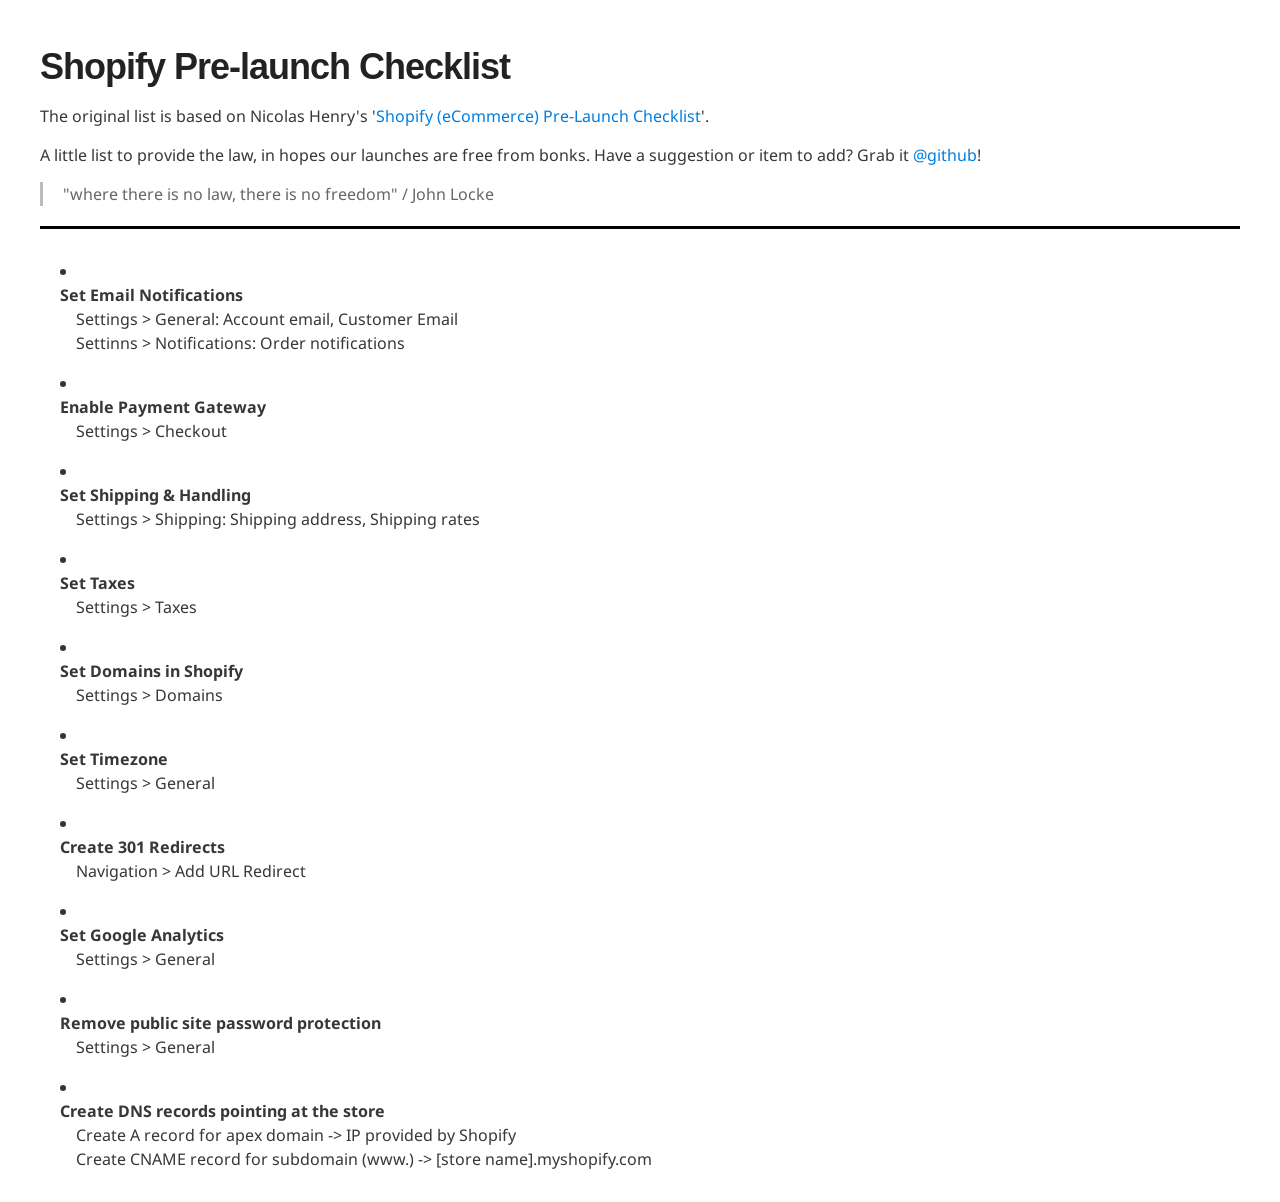
<file: index.html>
<!DOCTYPE html>
<html>
  <head>
    <title> Shopify Pre-launch Checklist</title>
    <meta name="description" content="A simple Shopify pre-launch checklist">
    <link href='http://fonts.googleapis.com/css?family=Droid+Sans' rel='stylesheet' type='text/css'>
    <link rel="stylesheet" href="stylesheets/stylesheet.css" type="text/css" />
  </head>
  <body>
    <h1>Shopify Pre-launch Checklist</h1>
    <p>The original list is based on Nicolas Henry's '<a href="http://blog.firsthand.ca/2010/09/shopify-ecommerce-pre-launch-checklist.html">Shopify (eCommerce) Pre-Launch Checklist</a>'.</p>
    <p>
      A little list to provide the law, in hopes our launches are free from bonks. Have a suggestion or item to add? Grab it 
      <a href="https://github.com/mistermilk/ShopifyChecklist">@github</a>!
    </p>
    <blockquote>"where there is no law, there is no freedom" / John Locke</blockquote>
    <ul class="checklist">
      <li>
        <div class="checkit">Set Email Notifications</div>
        <div class="deets">
          Settings > General: Account email, Customer Email<br />
          Settinns > Notifications: Order notifications
        </div>
      </li>
      <li>
        <div class="checkit">Enable Payment Gateway</div>
        <div class="deets">
          Settings > Checkout
        </div>
      </li>
      <li>
        <div class="checkit">Set Shipping & Handling</div>
        <div class="deets">
          Settings > Shipping: Shipping address, Shipping rates
        </div>
      </li>
      <li>
        <div class="checkit">Set Taxes</div>
        <div class="deets">
          Settings > Taxes
        </div>
      </li>
      <li>
        <div class="checkit">Set Domains in Shopify</div>
        <div class="deets">
          Settings > Domains<br />
        </div>
      </li>
      <li>
        <div class="checkit">Set Timezone</div>
        <div class="deets">
          Settings > General<br />
        </div>
      </li>
      <li>
        <div class="checkit">Create 301 Redirects</div>
        <div class="deets">
          Navigation > Add URL Redirect
        </div>
      </li>
      <li>
        <div class="checkit">Set Google Analytics</div>
        <div class="deets">
          Settings > General
        </div>
      </li>
      <li>
        <div class="checkit">Remove public site password protection</div>
        <div class="deets">
          Settings > General
        </div>
      </li>
      <li>
        <div class="checkit">Create DNS records pointing at the store</div>
        <div class="deets">
          Create A record for apex domain -> IP provided by Shopify<br />
          Create CNAME record for subdomain (www.) -> [store name].myshopify.com
        </div>
      </li>
    </ul>
  </body>
</html>
</file>
<file: stylesheets/stylesheet.css>
/*******************************************************************************
Slate Theme for GitHub Pages
by Jason Costello, @jsncostello
*******************************************************************************/

@import url(pygment_trac.css);

/*******************************************************************************
MeyerWeb Reset
*******************************************************************************/

html, body, div, span, applet, object, iframe,
h1, h2, h3, h4, h5, h6, p, blockquote, pre,
a, abbr, acronym, address, big, cite, code,
del, dfn, em, img, ins, kbd, q, s, samp,
small, strike, strong, sub, sup, tt, var,
b, u, i, center,
dl, dt, dd, ol, ul, li,
fieldset, form, label, legend,
table, caption, tbody, tfoot, thead, tr, th, td,
article, aside, canvas, details, embed,
figure, figcaption, footer, header, hgroup,
menu, nav, output, ruby, section, summary,
time, mark, audio, video {
  margin: 0;
  padding: 0;
  border: 0;
  font: inherit;
  vertical-align: baseline;
}

/* HTML5 display-role reset for older browsers */
article, aside, details, figcaption, figure,
footer, header, hgroup, menu, nav, section {
  display: block;
}

ol, ul {
  list-style: none;
}

table {
  border-collapse: collapse;
  border-spacing: 0;
}

/*******************************************************************************
Theme Styles
*******************************************************************************/

body {
  box-sizing: border-box;
  color:#373737;
  background: #ffffff;
  font-size: 16px;
  font-family: 'Droid sans', sans-serif;
  line-height: 1.5;
  margin: 40px 40px 0 40px;
  -webkit-font-smoothing: antialiased;
}

h1, h2, h3, h4, h5, h6 {
  margin: 10px 0;
  font-weight: 700;
  color:#222222;
  font-family: 'Lucida Grande', 'Calibri', Helvetica, Arial, sans-serif;
  letter-spacing: -1px;
}

h1 {
  font-size: 36px;
  font-weight: 700;
}

h2 {
  padding-bottom: 10px;
  font-size: 32px;
  background: url('../images/bg_hr.png') repeat-x bottom;
}

h3 {
  font-size: 24px;
}

h4 {
  font-size: 21px;
}

h5 {
  font-size: 18px;
}

h6 {
  font-size: 16px;
}

p {
  margin: 10px 0 15px 0;
}

footer p {
  color: #f2f2f2;
}

a {
  text-decoration: none;
  color: #007edf;
  text-shadow: none;

  transition: color 0.5s ease;
  transition: text-shadow 0.5s ease;
  -webkit-transition: color 0.5s ease;
  -webkit-transition: text-shadow 0.5s ease;
  -moz-transition: color 0.5s ease;
  -moz-transition: text-shadow 0.5s ease;
  -o-transition: color 0.5s ease;
  -o-transition: text-shadow 0.5s ease;
  -ms-transition: color 0.5s ease;
  -ms-transition: text-shadow 0.5s ease;
}

a:hover, a:focus {text-decoration: underline;}

footer a {
  color: #F2F2F2;
  text-decoration: underline;
}

em {
  font-style: italic;
}

strong {
  font-weight: bold;
}

img {
  position: relative;
  margin: 0 auto;
  max-width: 739px;
  padding: 5px;
  margin: 10px 0 10px 0;
  border: 1px solid #ebebeb;

  box-shadow: 0 0 5px #ebebeb;
  -webkit-box-shadow: 0 0 5px #ebebeb;
  -moz-box-shadow: 0 0 5px #ebebeb;
  -o-box-shadow: 0 0 5px #ebebeb;
  -ms-box-shadow: 0 0 5px #ebebeb;
}

p img {
  display: inline;
  margin: 0;
  padding: 0;
  vertical-align: middle;
  text-align: center;
  border: none;
}

pre, code {
  width: 100%;
  color: #222;
  background-color: #fff;

  font-family: Monaco, "Bitstream Vera Sans Mono", "Lucida Console", Terminal, monospace;
  font-size: 14px;

  border-radius: 2px;
  -moz-border-radius: 2px;
  -webkit-border-radius: 2px;
}

pre {
  width: 100%;
  padding: 10px;
  box-shadow: 0 0 10px rgba(0,0,0,.1);
  overflow: auto;
}

code {
  padding: 3px;
  margin: 0 3px;
  box-shadow: 0 0 10px rgba(0,0,0,.1);
}

pre code {
  display: block;
  box-shadow: none;
}

blockquote {
  color: #666;
  margin-bottom: 20px;
  padding: 0 0 0 20px;
  border-left: 3px solid #bbb;
}


ul, ol, dl {
  margin-bottom: 15px
}

ul {
  list-style: inside;
  padding-left: 20px;
}

ol {
  list-style: decimal inside;
  padding-left: 20px;
}

dl dt {
  font-weight: bold;
}

dl dd {
  padding-left: 20px;
  font-style: italic;
}

dl p {
  padding-left: 20px;
  font-style: italic;
}

hr {
  height: 1px;
  margin-bottom: 5px;
  border: none;
  background: url('../images/bg_hr.png') repeat-x center;
}

table {
  border: 1px solid #373737;
  margin-bottom: 20px;
  text-align: left;
 }

th {
  font-family: 'Lucida Grande', 'Helvetica Neue', Helvetica, Arial, sans-serif;
  padding: 10px;
  background: #373737;
  color: #fff;
 }

td {
  padding: 10px;
  border: 1px solid #373737;
 }

form {
  background: #f2f2f2;
  padding: 20px;
}

/*******************************************************************************
Full-Width Styles
*******************************************************************************/

.outer {
  width: 100%;
}

.inner {
  position: relative;
  max-width: 640px;
  padding: 20px 10px;
  margin: 0 auto;
}

#forkme_banner {
  display: block;
  position: absolute;
  top:0;
  right: 10px;
  z-index: 10;
  padding: 10px 50px 10px 10px;
  color: #fff;
  background: url('../images/blacktocat.png') #0090ff no-repeat 95% 50%;
  font-weight: 700;
  box-shadow: 0 0 10px rgba(0,0,0,.5);
  border-bottom-left-radius: 2px;
  border-bottom-right-radius: 2px;
}

#header_wrap {
  background: #212121;
  background: -moz-linear-gradient(top, #373737, #212121);
  background: -webkit-linear-gradient(top, #373737, #212121);
  background: -ms-linear-gradient(top, #373737, #212121);
  background: -o-linear-gradient(top, #373737, #212121);
  background: linear-gradient(top, #373737, #212121);
}

#header_wrap .inner {
  padding: 50px 10px 30px 10px;
}

#project_title {
  margin: 0;
  color: #fff;
  font-size: 42px;
  font-weight: 700;
  text-shadow: #111 0px 0px 10px;
}

#project_tagline {
  color: #fff;
  font-size: 24px;
  font-weight: 300;
  background: none;
  text-shadow: #111 0px 0px 10px;
}

#downloads {
  position: absolute;
  width: 210px;
  z-index: 10;
  bottom: -40px;
  right: 0;
  height: 70px;
  background: url('../images/icon_download.png') no-repeat 0% 90%;
}

.zip_download_link {
  display: block;
  float: right;
  width: 90px;
  height:70px;
  text-indent: -5000px;
  overflow: hidden;
  background: url(../images/sprite_download.png) no-repeat bottom left;
}

.tar_download_link {
  display: block;
  float: right;
  width: 90px;
  height:70px;
  text-indent: -5000px;
  overflow: hidden;
  background: url(../images/sprite_download.png) no-repeat bottom right;
  margin-left: 10px;
}

.zip_download_link:hover {
  background: url(../images/sprite_download.png) no-repeat top left;
}

.tar_download_link:hover {
  background: url(../images/sprite_download.png) no-repeat top right;
}

#main_content_wrap {
  background: #f2f2f2;
  border-top: 1px solid #111;
  border-bottom: 1px solid #111;
}

#main_content {
  padding-top: 40px;
}

#footer_wrap {
  background: #212121;
}



/*******************************************************************************
Small Device Styles
*******************************************************************************/

@media screen and (max-width: 480px) {
  body {
    font-size:14px;
  }

  #downloads {
    display: none;
  }

  .inner {
    min-width: 320px;
    max-width: 480px;
  }

  #project_title {
  font-size: 32px;
  }

  h1 {
    font-size: 28px;
  }

  h2 {
    font-size: 24px;
  }

  h3 {
    font-size: 21px;
  }

  h4 {
    font-size: 18px;
  }

  h5 {
    font-size: 14px;
  }

  h6 {
    font-size: 12px;
  }

  code, pre {
    min-width: 320px;
    max-width: 480px;
    font-size: 11px;
  }

}

/*****************************************************************************
 * checklist
 *****************************************************************************/

.checkit {
  font-weight: bold;
}
.deets {
  padding: 0 0 1em 1em;
}

ul.checklist {
  border-top: solid medium black;
  padding-top: 30px;
}
  ul.checklist li {
    list-style-image: url('http://bit.ly/qunMkL'); 
    list-style-position: inside;
  }
</file>
